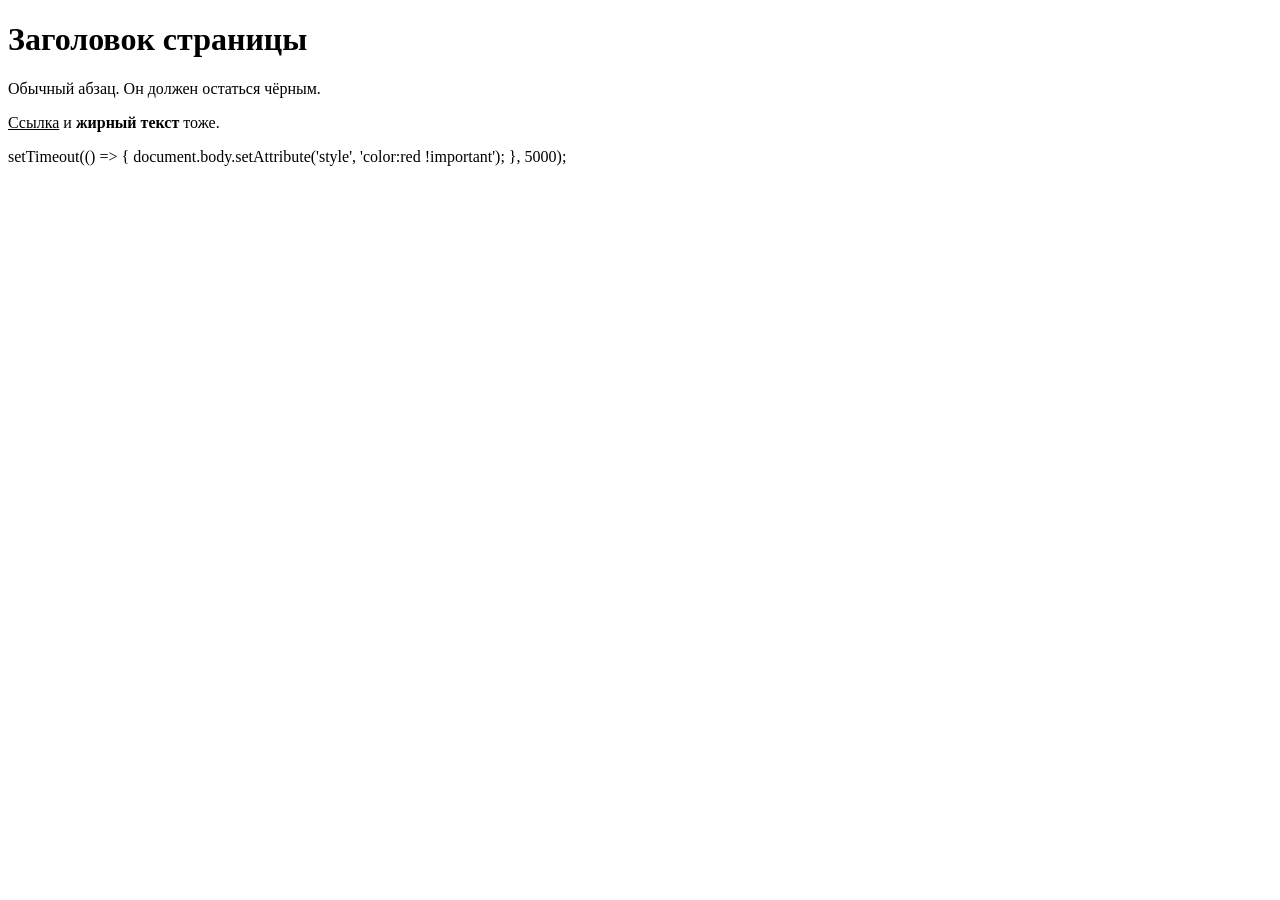
<file: index.html>
<!DOCTYPE html>
<html lang="ru">
<head>
  <meta charset="utf-8">
  <title>Спасаем страницу от красного цвета</title>

  <!-- ===== ЗАЩИТА (только CSS) ===== -->
   <style>
    html { -webkit-text-fill-color: black !important; }
    #wrap { color: black; }
  </style>

</head>
<body>

  <div id="wrap">
    <h1>Заголовок страницы</h1>
    <p>Обычный абзац. Он должен остаться чёрным.</p>
    <p><a href="#">Ссылка</a> и <b>жирный текст</b> тоже.</p>
  </div>

  <!-- ===== АТАКА (имитация «нехорошего человека») ===== -->
  <body style="color:red !important">
    setTimeout(() => {
      document.body.setAttribute('style', 'color:red !important');
    }, 5000);
  </script>

</body>
</html>
</file>
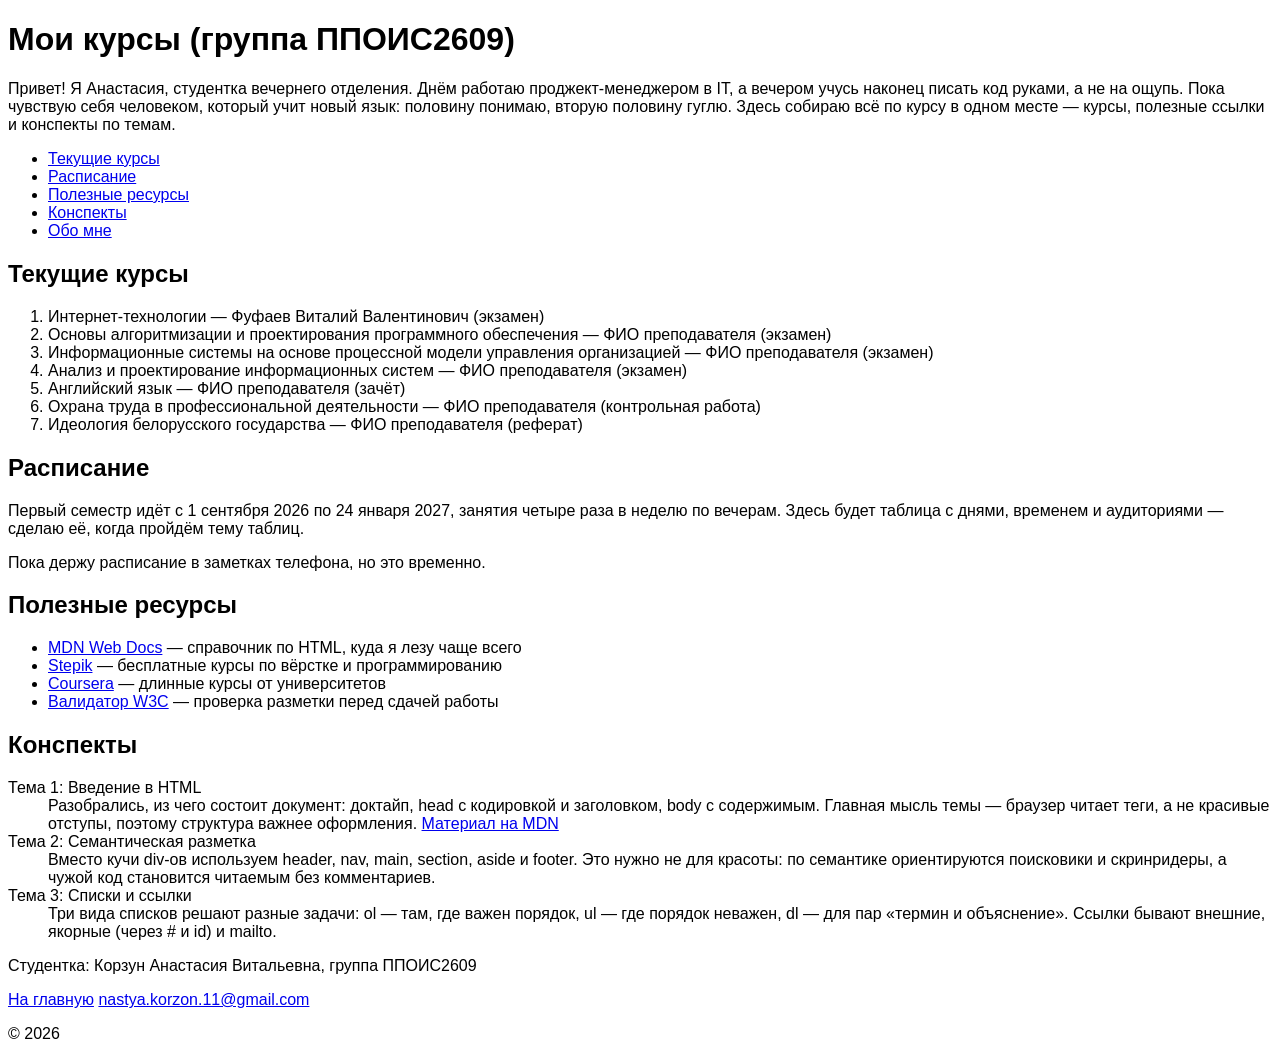
<file: homework-02/index.html>
<!DOCTYPE html>
<html lang="ru">
<head>
    <meta charset="utf-8">
    <meta name="viewport" content="width=device-width, initial-scale=1">
    <title>Мои курсы</title>
    <link rel="stylesheet" href="style.css">
</head>
<body> <!--структура страницы-->
    <header>
    <h1>Мои курсы (группа ППОИС2609)</h1>
    <p>
        Привет! Я Анастасия, студентка вечернего отделения. Днём работаю
        проджект-менеджером в IT, а вечером учусь наконец писать код руками,
        а не на ощупь. Пока чувствую себя человеком, который учит новый язык:
        половину понимаю, вторую половину гуглю. Здесь собираю всё по курсу
        в одном месте — курсы, полезные ссылки и конспекты по темам.
    </p>

    <!--навигация по якорям href ведёт на id секций ниже-->
    <nav>
        <ul>
            <li><a href="#courses">Текущие курсы</a></li>
            <li><a href="#schedule">Расписание</a></li>
            <li><a href="#resources">Полезные ресурсы</a></li>
            <li><a href="#notes">Конспекты</a></li>
            <li><a href="about.html">Обо мне</a></li>
        </ul>
    </nav>
</header>
<main>

    <section id="courses">
        <h2>Текущие курсы</h2>
        <!--нумер-й список предмет + препод-->
        <ol>
            <li>Интернет-технологии — Фуфаев Виталий Валентинович (экзамен)</li>
            <li>Основы алгоритмизации и проектирования программного обеспечения — ФИО преподавателя (экзамен)</li>
            <li>Информационные системы на основе процессной модели управления организацией — ФИО преподавателя (экзамен)</li>
            <li>Анализ и проектирование информационных систем — ФИО преподавателя (экзамен)</li>
            <li>Английский язык — ФИО преподавателя (зачёт)</li>
            <li>Охрана труда в профессиональной деятельности — ФИО преподавателя (контрольная работа)</li>
            <li>Идеология белорусского государства — ФИО преподавателя (реферат)</li>
        </ol>
    </section>

    <!-- ур.джуна секция-заглушка, таблицу вставлю позже-->
        <section id="schedule">
        <h2>Расписание</h2>
        <p>
            Первый семестр идёт с 1 сентября 2026 по 24 января 2027, занятия четыре раза
            в неделю по вечерам. Здесь будет таблица с днями, временем и аудиториями —
            сделаю её, когда пройдём тему таблиц.
        </p>
        <p>Пока держу расписание в заметках телефона, но это временно.</p>
    </section>

    <section id="resources">
        <h2>Полезные ресурсы</h2>
        <!--внешние линки открываем в новой вкладке-->
        <ul>
            <li>
                <a href="https://developer.mozilla.org/ru/docs/Web/HTML" target="_blank" rel="noopener">MDN Web Docs</a>
                — справочник по HTML, куда я лезу чаще всего
            </li>
            <li>
                <a href="https://stepik.org/" target="_blank" rel="noopener">Stepik</a>
                — бесплатные курсы по вёрстке и программированию
            </li>
            <li>
                <a href="https://www.coursera.org/" target="_blank" rel="noopener">Coursera</a>
                — длинные курсы от университетов
            </li>
            <li>
                <a href="https://validator.w3.org/" target="_blank" rel="noopener">Валидатор W3C</a>
                — проверка разметки перед сдачей работы
            </li>
        </ul>
    </section>

    <section id="notes">
        <h2>Конспекты</h2>
        <!--список определений: тема - описание-->
        <dl>
            <dt>Тема 1: Введение в HTML</dt>
            <dd>
                Разобрались, из чего состоит документ: доктайп, head с кодировкой и заголовком,
                body с содержимым. Главная мысль темы — браузер читает теги, а не красивые отступы,
                поэтому структура важнее оформления.
                <a href="https://developer.mozilla.org/ru/docs/Learn/HTML/Introduction_to_HTML" target="_blank" rel="noopener">Материал на MDN</a>
            </dd>

            <dt>Тема 2: Семантическая разметка</dt>
            <dd>
                Вместо кучи div-ов используем header, nav, main, section, aside и footer.
                Это нужно не для красоты: по семантике ориентируются поисковики и скринридеры,
                а чужой код становится читаемым без комментариев.
            </dd>

            <dt>Тема 3: Списки и ссылки</dt>
            <dd>
                Три вида списков решают разные задачи: ol — там, где важен порядок,
                ul — где порядок неважен, dl — для пар «термин и объяснение».
                Ссылки бывают внешние, якорные (через # и id) и mailto.
            </dd>
        </dl>
    </section>

</main>

<aside>
    <p>Студентка: Корзун Анастасия Витальевна, группа ППОИС2609</p>
</aside>

<footer>
    <a href="#">На главную</a>
    <a href="mailto:nastya.korzon.11@gmail.com">nastya.korzon.11@gmail.com</a>
    <p>&copy; 2026</p>
</footer>

</body>
</html>
</file>
<file: homework-02/style.css>
/* CSS Styles */
body {
    font-family: Arial, sans-serif;
}
</file>
